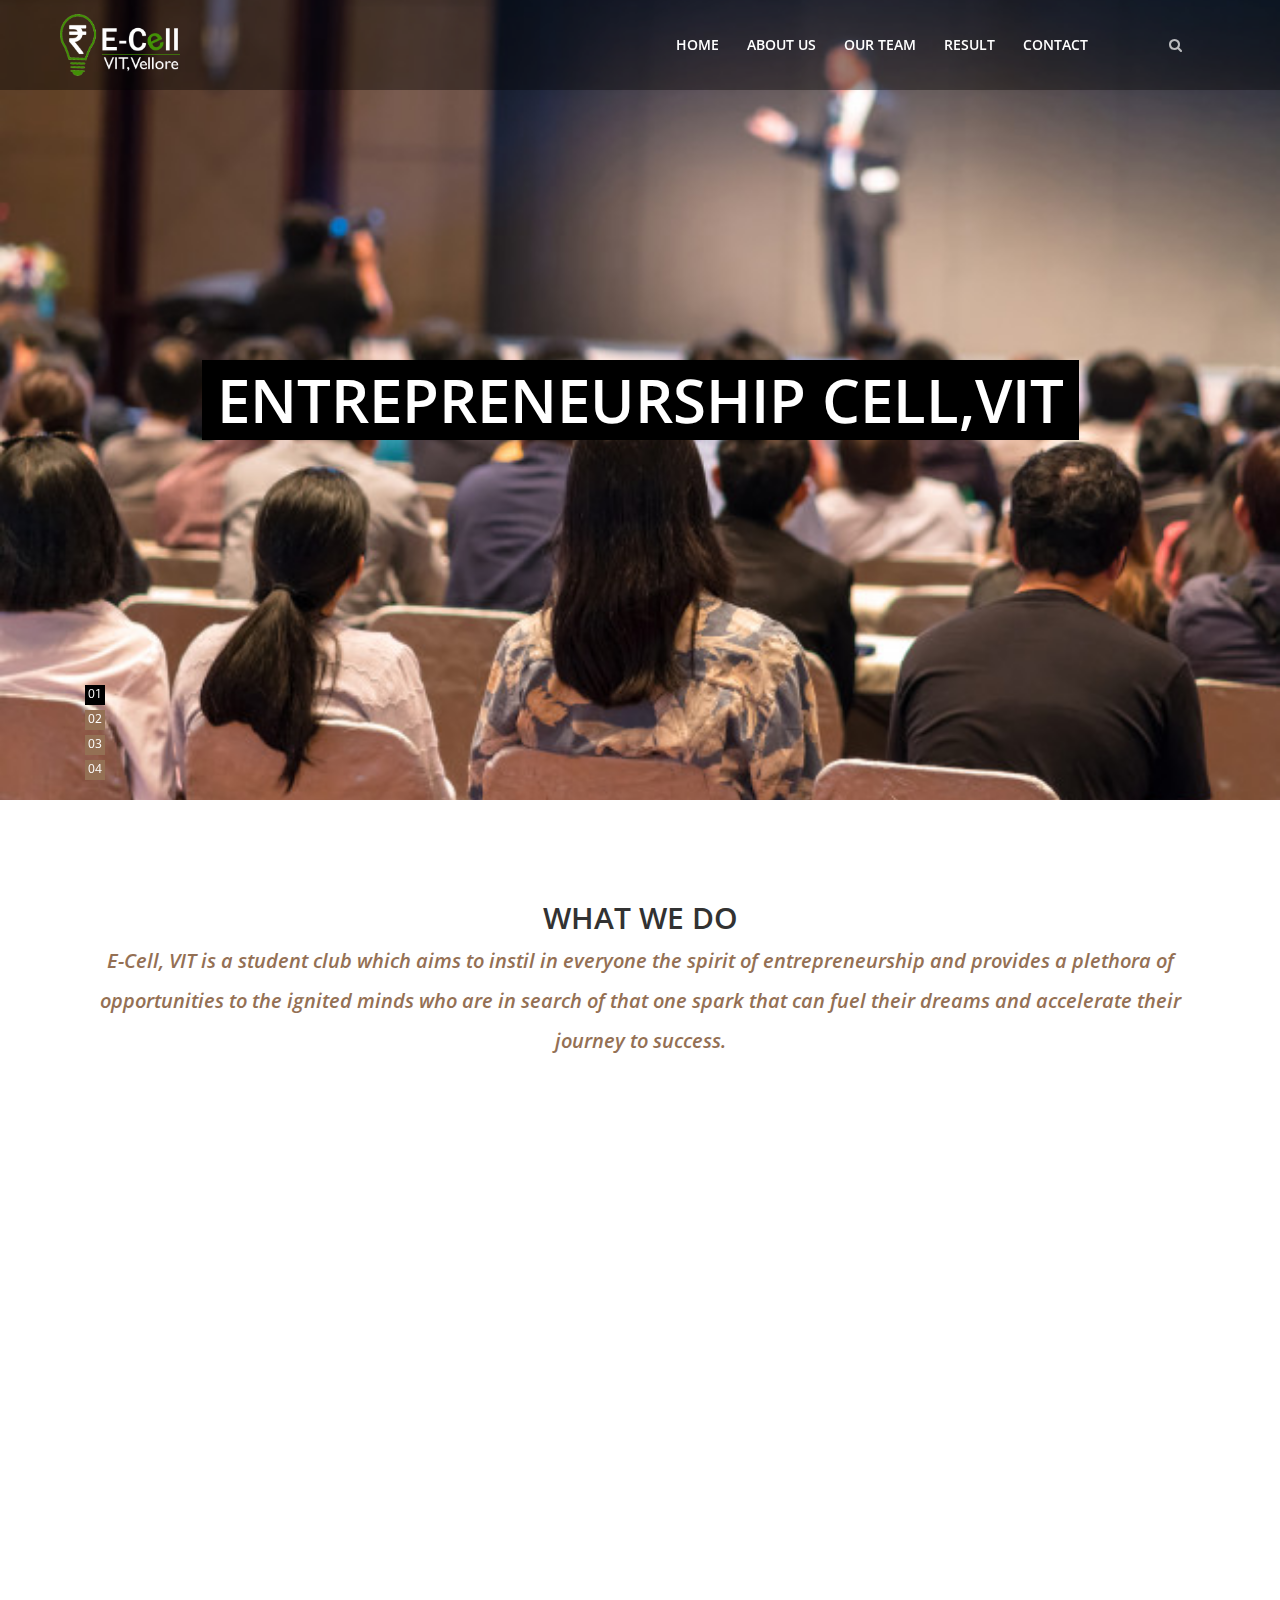
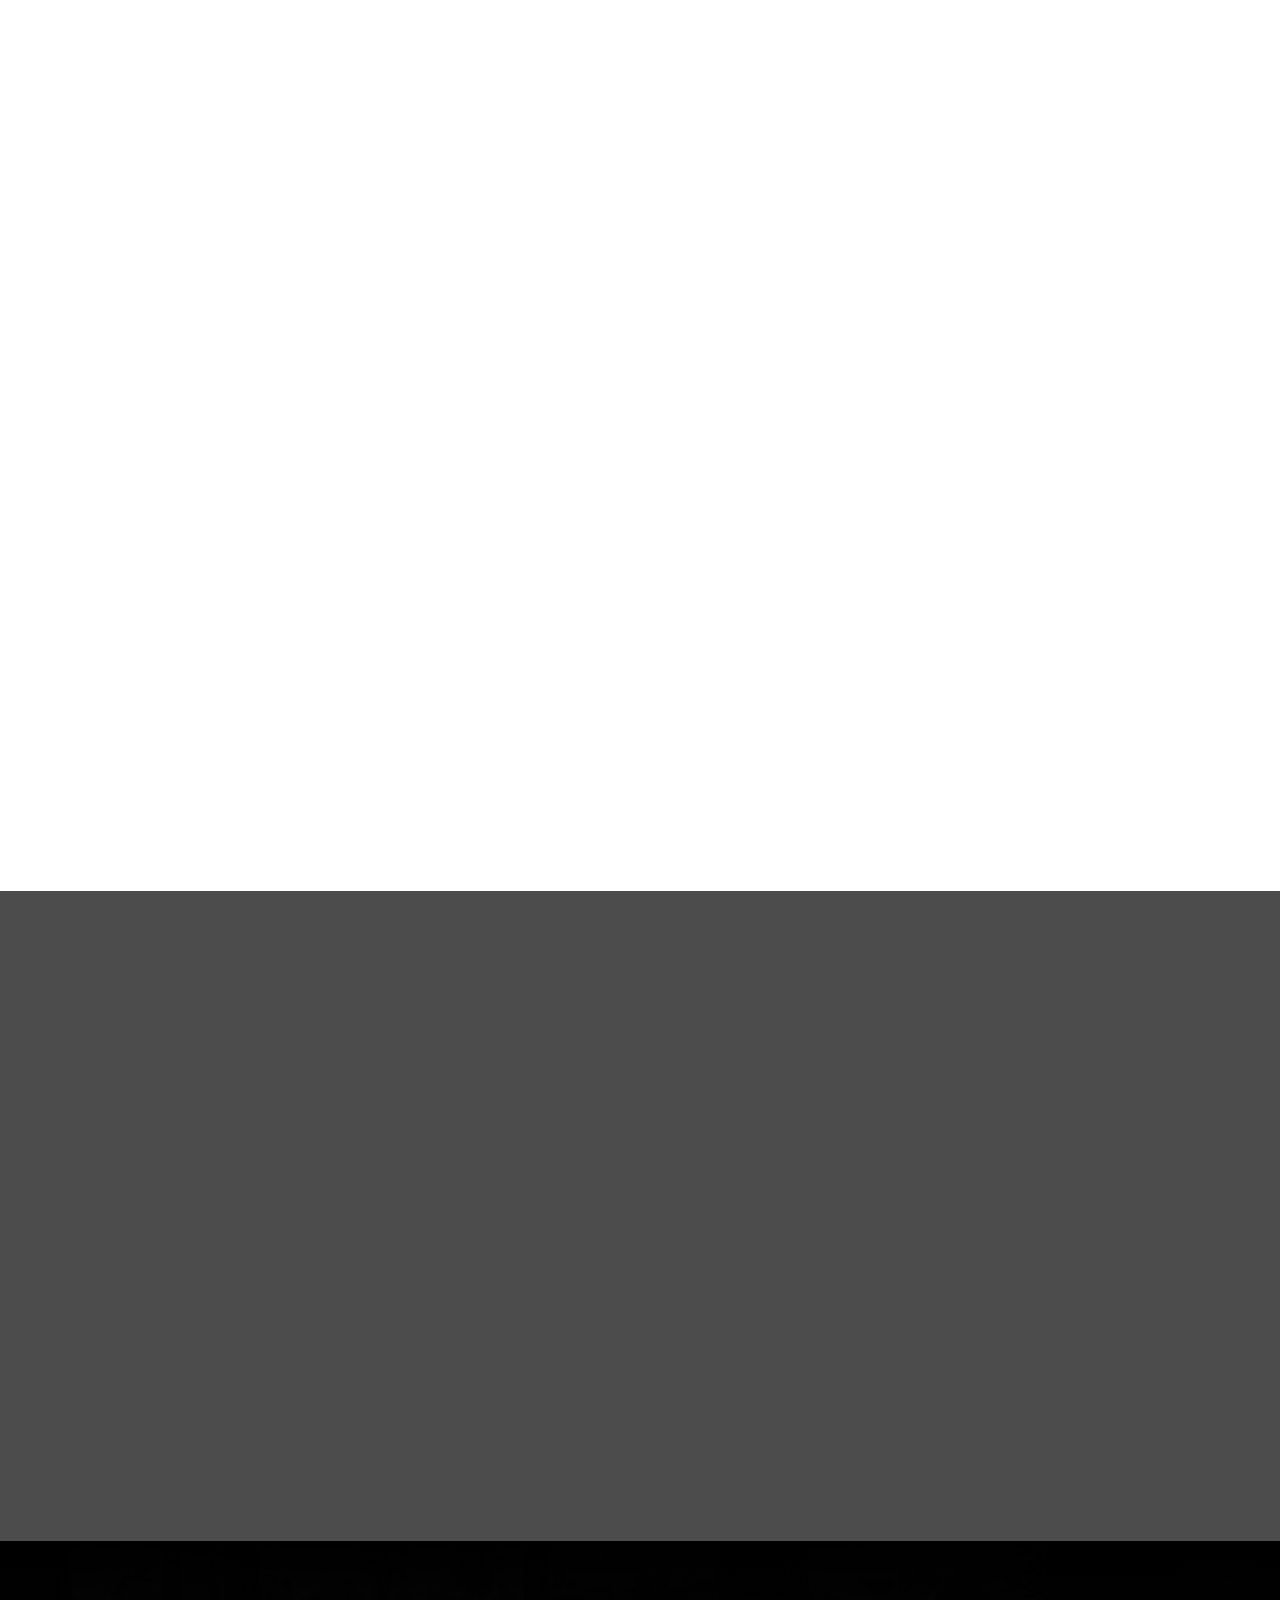
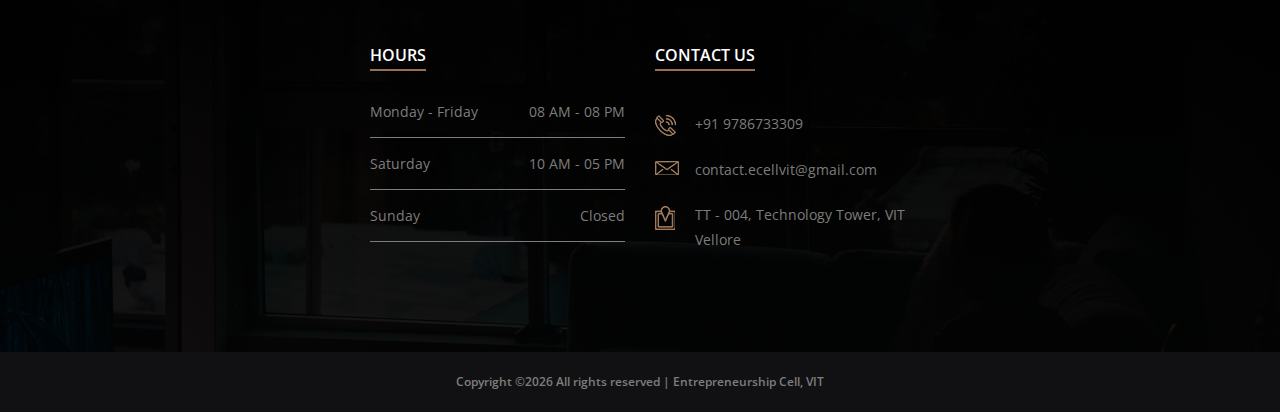
<file: index.html>
<!DOCTYPE html>
<html lang="en">

<head>
    <!-- Global site tag (gtag.js) - Google Analytics -->
    <script async src="https://www.googletagmanager.com/gtag/js?id=UA-131740077-2"></script>
    <script>
      window.dataLayer = window.dataLayer || [];
      function gtag(){dataLayer.push(arguments);}
      gtag('js', new Date());

      gtag('config', 'UA-131740077-2');
      gtag('set', {'user_id': 'USER_ID'}); // Set the user ID using signed-in user_id.
      ga('set', 'userId', 'USER_ID'); // Set the user ID using signed-in user_id.
  </script>

  <meta charset="UTF-8">
  <meta name="description" content="">
  <meta http-equiv="X-UA-Compatible" content="IE=edge">
  <meta name="viewport" content="width=device-width, initial-scale=1, shrink-to-fit=no">

  <!-- Title  -->
  <title>E-Cell, VIT</title>

  <!-- Favicon  -->
  <link rel="icon" href="img/core-img/favicon.png">

  <!-- Style CSS -->
  <link rel="stylesheet" href="style.css">      
  <link href="http://netdna.bootstrapcdn.com/font-awesome/4.0.3/css/font-awesome.min.css" rel="stylesheet" />
  <script src="//cdnjs.cloudflare.com/ajax/libs/jquery/2.1.3/jquery.min.js"></script>     
</head>

<body>
    <!-- Preloader -->
    <div id="preloader">
        <div class="south-load"></div>
    </div>

    <!-- ##### Header Area Start ##### -->
    <header class="header-area">

        <!-- Main Header Area -->
        <div class="main-header-area" id="stickyHeader">
            <div class="classy-nav-container breakpoint-off">
                <!-- Classy Menu -->
                <nav class="classy-navbar justify-content-between" id="southNav">

                    <!-- Logo -->
                    <a class="nav-brand" href="index.html"><img src="img/core-img/logo.png" width="120px" alt=""></a>

                    <!-- Navbar Toggler -->
                    <div class="classy-navbar-toggler">
                        <span class="navbarToggler"><span></span><span></span><span></span></span>
                    </div>

                    <!-- Menu -->
                    <div class="classy-menu">

                        <!-- close btn -->
                        <div class="classycloseIcon">
                            <div class="cross-wrap"><span class="top"></span><span class="bottom"></span></div>
                        </div>

                        <!-- Nav Start -->
                        <div class="classynav">
                            <ul>
                                <li><a href="index.html">Home</a></li>

                            </li>
                            <li><a href="">About Us</a></li>
                            <li><a href="">Our Team</a></li>
                            <li><a href="results.html">Result</a></li>

                            <li><a href="contact.html">Contact</a></li>
                        </ul>

                        <!-- Search Form -->
                        <div class="south-search-form">
                            <form action="#" method="post">
                                <input type="search" name="search" id="search" placeholder="Search Anything ...">
                                <button type="submit"><i class="fa fa-search" aria-hidden="true"></i></button>
                            </form>
                        </div>

                        <!-- Search Button -->
                        <a href="#" class="searchbtn"><i class="fa" aria-hidden="true"></i></a>
                    </div>
                    <!-- Nav End -->
                </div>
            </nav>
        </div>
    </div>
</header>
<!-- ##### Header Area End ##### -->

<!-- ##### Hero Area Start ##### -->
<section class="hero-area">
    <div class="hero-slides owl-carousel">
        <!-- Single Hero Slide -->
        <div class="single-hero-slide bg-img" style="background-image: url(img/bg-img/a.jpg); opacity: 1;">
            <div class="container h-100" >
                <div class="row h-100 align-items-center" >
                    <div class="col-12">
                        <div class="hero-slides-content">
                            <h2 data-animation="fadeInUp" data-delay="1000ms">Entrepreneurship Cell,VIT</h2>
                        </div>
                    </div>
                </div>
            </div>
        </div>
        <!-- Single Hero Slide -->
        <div class="single-hero-slide bg-img" style="background-image: url(img/bg-img/image1.jpg);">
            <div class="container h-100">
                <div class="row h-100 align-items-center">
                    <div class="col-12">
                        <div class="hero-slides-content">
                            <h2 data-animation="fadeInUp" data-delay="100ms">Ideate</h2>
                        </div>
                    </div>
                </div>
            </div>
        </div>
        <!-- Single Hero Slide -->
        <div class="single-hero-slide bg-img" style="background-image: url(img/bg-img/hackertech.jpg);">
            <div class="container h-100">
                <div class="row h-100 align-items-center">
                    <div class="col-12">
                        <div class="hero-slides-content">
                            <h2 data-animation="fadeInUp" data-delay="100ms">Innovate</h2>
                        </div>
                    </div>
                </div>
            </div>
        </div>
        <div class="single-hero-slide bg-img" style="background-image: url(img/bg-img/actuate.jpg);">
            <div class="container h-100">
                <div class="row h-100 align-items-center">
                    <div class="col-12">
                        <div class="hero-slides-content">
                            <h2 data-animation="fadeInUp" data-delay="100ms">ACTUATE</h2>
                        </div>
                    </div>
                </div>
            </div>
        </div>
    </div>
</section>
<!-- ##### Hero Area End ##### -->

<!-- ##### Advance Search Area Start ##### -->

<!-- ##### Advance Search Area End ##### -->

<!-- ##### Featured Properties Area Start ##### -->
<section class="featured-properties-area section-padding-100-50">
    <div class="container">
        <div class="row">
            <div class="col-12">
                <div class="section-heading wow fadeInUp">
                    <h2>What We Do</h2>
                    <p><span style="font-size: 20px;">E-Cell, VIT is a student club which aims to instil in everyone the spirit of entrepreneurship and provides a plethora of opportunities to the ignited minds who are in search of that one spark that can fuel their dreams and accelerate their journey to success.</span></p>
                </div>
            </div>
        </div>

        <div class="row">

            <!-- Single Featured Property -->
            <div class="col-12 col-md-6 col-xl-4">
                <div class="single-featured-property mb-50 wow fadeInUp" data-wow-delay="100ms">
                    <!-- Property Thumbnail -->
                    <div class="property-thumb">
                        <img src="img/event/hackertech.jpg" alt="">

                        <div class="tag">
                            <!--                                <span>For Sale</span>-->
                        </div>
                        <div class="list-price">
                            <!--                                <p>$945 679</p>-->
                        </div>
                    </div>
                    <!-- Property Content -->
                    <a href="http://hackertech.ecellvit.in" target="_blank">
                     <div class="property-content">
                        <h5>HackerTech'18</h5>
                        <p class="location"><img src="img/icons/location.png" alt="">Date : 19th - 21st October</p>
                        <p>HackerTech'18 is a National Level Technical Hackathon being organized from 19th to 21st October 2018 at VIT Vellore. HackerTech'18 will provide the students the scope to expand their horizon, ideate, brainstorm and unravel a solution for the given problem statements.</p>
                        <div class="property-meta-data d-flex align-items-end justify-content-between">
<!--
                                <div class="new-tag">
                                    <img src="img/icons/new.png" alt="">
                                </div>
                                <div class="bathroom">
                                    <img src="img/icons/bathtub.png" alt="">
                                    <span>2</span>
                                </div>
                                <div class="garage">
                                    <img src="img/icons/garage.png" alt="">
                                    <span>2</span>
                                </div>
                                <div class="space">
                                    <img src="img/icons/space.png" alt="">
                                    <span>120 sq ft</span>
                                </div>
                            -->
                        </div>
                    </a>
                </div>
            </div>
        </div>

        <!-- Single Featured Property -->
        <div class="col-12 col-md-6 col-xl-4">
            <div class="single-featured-property mb-50 wow fadeInUp" data-wow-delay="200ms">
                <!-- Property Thumbnail -->
                <div class="property-thumb">
                    <img src="img/event/eac.jpg" alt="">

                    <div class="tag">
                        <!--                                <span>For Sale</span>-->
                    </div>
                    <div class="list-price">
                        <!--                                <p>$945 679</p>-->
                    </div>
                </div>
                <!-- Property Content -->
                <div class="property-content">
                    <h5>Entrepreneurship Awareness Camp</h5>
                    <p class="location"><img src="img/icons/location.png" alt="">Date : 3rd - 5th August</p>
                    <p>Entrepreneurship Awareness Camp helps you embark upon an interactive and informative journey where you shall discover the various aspects of entrepreneurships.</p>
                    <div class="property-meta-data d-flex align-items-end justify-content-between">
<!--
                                <div class="new-tag">
                                    <img src="img/icons/new.png" alt="">
                                </div>
                                <div class="bathroom">
                                    <img src="img/icons/bathtub.png" alt="">
                                    <span>2</span>
                                </div>
                                <div class="garage">
                                    <img src="img/icons/garage.png" alt="">
                                    <span>2</span>
                                </div>
                                <div class="space">
                                    <img src="img/icons/space.png" alt="">
                                    <span>120 sq ft</span>
                                </div>
                            -->
                        </div>
                    </div>
                </div>
            </div>

            <!-- Single Featured Property -->
            <div class="col-12 col-md-6 col-xl-4">
                <div class="single-featured-property mb-50 wow fadeInUp" data-wow-delay="300ms">
                    <!-- Property Thumbnail -->
                    <div class="property-thumb">
                        <img src="img/event/member_drive.jpg" alt="">

                        <div class="tag">
                            <!--                                <span>For Sale</span>-->
                        </div>
                        <div class="list-price">
                            <!--                                <p>$945 679</p>-->
                        </div>
                    </div>
                    <!-- Property Content -->
                    <div class="property-content">
                        <h5>Membership Drive</h5>
                        <p class="location"><img src="img/icons/location.png" alt="">Date : Semester Long</p>
                        <p> 'Membership Drive' is open for all the students out their who are in search for that platform that shall boost their inclination towards entrepreneurship. Post registration, you get several perks of being associated with E-Cell which include Intra-Core sessions,Internship opportunities etc. 
                        </p>
                        <div class="property-meta-data d-flex align-items-end justify-content-between">
<!--
                                <div class="new-tag">
                                    <img src="img/icons/new.png" alt="">
                                </div>
                                <div class="bathroom">
                                    <img src="img/icons/bathtub.png" alt="">
                                    <span>2</span>
                                </div>
                                <div class="garage">
                                    <img src="img/icons/garage.png" alt="">
                                    <span>2</span>
                                </div>
                                <div class="space">
                                    <img src="img/icons/space.png" alt="">
                                    <span>120 sq ft</span>
                                </div>
                            -->
                        </div>
                    </div>
                </div>
            </div>

            <!-- Single Featured Property -->
            <div class="col-12 col-md-6 col-xl-4">
                <div class="single-featured-property mb-50 wow fadeInUp" data-wow-delay="400ms">
                    <!-- Property Thumbnail -->
                    <div class="property-thumb">
                        <img src="img/event/esummit.jpg" alt="">

                        <div class="tag">
                            <!--                                <span>For Sale</span>-->
                        </div>
                        <div class="list-price">
                            <!--                                <p>$945 679</p>-->
                        </div>
                    </div>
                    <!-- Property Content -->
                    <div class="property-content">
                        <h5>E-Summit'18</h5>
                        <p class="location"><img src="img/icons/location.png" alt="">Date : 30th March - 1st April</p>
                        <p>E-Summit’18 has it’s motto to Ideate | Innovate | Actuate. It offers you a plethora of opportunities and chances to network with renowned personalities</p>
                        <div class="property-meta-data d-flex align-items-end justify-content-between">
<!--
                                <div class="new-tag">
                                    <img src="img/icons/new.png" alt="">
                                </div>
                                <div class="bathroom">
                                    <img src="img/icons/bathtub.png" alt="">
                                    <span>2</span>
                                </div>
                                <div class="garage">
                                    <img src="img/icons/garage.png" alt="">
                                    <span>2</span>
                                </div>
                                <div class="space">
                                    <img src="img/icons/space.png" alt="">
                                    <span>120 sq ft</span>
                                </div>
                            -->
                        </div>
                    </div>
                </div>
            </div>

            <!-- Single Featured Property -->
            <div class="col-12 col-md-6 col-xl-4">
                <div class="single-featured-property mb-50 wow fadeInUp" data-wow-delay="500ms">
                    <!-- Property Thumbnail -->
                    <div class="property-thumb">
                        <img src="img/event/expo.jpg" alt="">

                        <div class="tag">
                            <!--                                <span>For Sale</span>-->
                        </div>
                        <div class="list-price">
                            <!--                                <p>$945 679</p>-->
                        </div>
                    </div>
                    <!-- Property Content -->
                    <div class="property-content">
                        <h5>Startup Internship Expo</h5>
                        <p class="location"><img src="img/icons/location.png" alt="">Date : 1st April</p>
                        <p>A platform of 35 startups providing all the students with perfect opportunity to intern over course of summer vacation.</p>
                        <div class="property-meta-data d-flex align-items-end justify-content-between">
<!--
                                <div class="new-tag">
                                    <img src="img/icons/new.png" alt="">
                                </div>
                                <div class="bathroom">
                                    <img src="img/icons/bathtub.png" alt="">
                                    <span>2</span>
                                </div>
                                <div class="garage">
                                    <img src="img/icons/garage.png" alt="">
                                    <span>2</span>
                                </div>
                                <div class="space">
                                    <img src="img/icons/space.png" alt="">
                                    <span>120 sq ft</span>
                                </div>
                            -->
                        </div>
                    </div>
                </div>
            </div>

            <!-- Single Featured Property -->
            <div class="col-12 col-md-6 col-xl-4">
                <div class="single-featured-property mb-50 wow fadeInUp" data-wow-delay="600ms">
                    <!-- Property Thumbnail -->
                    <div class="property-thumb">
                        <img src="img/event/etalk.jpg" alt="">

                        <div class="tag">
                            <!--                                <span>For Sale</span>-->
                        </div>
                        <div class="list-price">
                            <!--                                <p>$945 679</p>-->
                        </div>
                    </div>
                    <!-- Property Content -->
                    <div class="property-content">
                        <h5>E-Talk </h5>
                        <p class="location"><img src="img/icons/location.png" alt="">Date : 31st March</p>
                        <p>Prominent speakers from entrepreneurial environment delivered talks to inspire students and promote the ethos of entrepreneurship.</p>
                        <div class="property-meta-data d-flex align-items-end justify-content-between">
<!--
                                <div class="new-tag">
                                    <img src="img/icons/new.png" alt="">
                                </div>
                                <div class="bathroom">
                                    <img src="img/icons/bathtub.png" alt="">
                                    <span>2</span>
                                </div>
                                <div class="garage">
                                    <img src="img/icons/garage.png" alt="">
                                    <span>2</span>
                                </div>
                                <div class="space">
                                    <img src="img/icons/space.png" alt="">
                                    <span>120 sq ft</span>
                                </div>
                            -->
                        </div>
                    </div>
                </div>
            </div>
        </div>
    </div>
</section>
<!-- ##### Featured Properties Area End ##### -->

<!-- ##### Call To Action Area Start ##### -->
<section class="call-to-action-area bg-fixed bg-overlay-black" style="background-image: url(img/bg-img/1.jpg)">
    <div class="container h-100">
        <div class="row align-items-center h-100">
            <div class="col-12">
                <div class="cta-content text-center">
                    <h2 class="wow fadeInUp" data-wow-delay="300ms">Want to stay updated about the world of Entrepreneurship ?</h2>
                    <h6 class="wow fadeInUp" data-wow-delay="400ms">Sign up for our News Letter.</h6>
                    <form action="">
                        <input type="text" style="background-color: aqua; color: black;"  class="btn south-btn mt-50 wow fadeInUp" placeholder="Your Email ID" >

                        <button class="btn south-btn mt-50 wow fadeInUp" data-wow-delay="500ms">Submit</button>

                    </form>

<!--
                        <div class="footer-social d-flex align-items-center">
									<a href="https://www.facebook.com/ecellvit/"><i class="fa fa-facebook"></i></a>
									<a href="https://twitter.com/ecell_vit?lang=en"><i class="fa fa-twitter"></i></a>
									<a href="https://www.instagram.com/ecell_vit/?hl=en"><i class="fa fa-instagram"></i></a>
									<a href="https://www.linkedin.com/company/entrepreneurship-cell/"><i class="fa fa-linkedin"></i></a>
								</div>
                            -->

<!--
                        <input type="text" style="background-color: aqua; color: black;"  class="btn south-btn mt-50 wow fadeInUp" placeholder="Your Email ID" >
                        <a href="#" class="btn south-btn mt-50 wow fadeInUp" data-wow-delay="500ms">Submit</a>
                    -->
                </div>



            </div>

        </div>

    </div>

</section>
<!-- ##### Call To Action Area End ##### -->

<!-- ##### Testimonials Area Start ##### -->
<!--
    <section class="south-testimonials-area section-padding-100">
        <div class="container">
            <div class="row">
                <div class="col-12">
                    <div class="section-heading wow fadeInUp" data-wow-delay="250ms">
                        <h2>Client testimonials</h2>
                        <p>Suspendisse dictum enim sit amet libero malesuada feugiat.</p>
                    </div>
                </div>
            </div>

            <div class="row">
                <div class="col-12">
                    <div class="testimonials-slides owl-carousel wow fadeInUp" data-wow-delay="500ms">
                            <a class="twitter-timeline" href="https://twitter.com/ecell_vit?ref_src=twsrc%5Etfw">Tweets by ecell_vit</a> <script async src="https://platform.twitter.com/widgets.js" charset="utf-8"></script>
                         Single Testimonial Slide 
                                            </div>
                </div>
            </div>
        </div>
    </section>
-->
<!-- ##### Testimonials Area End ##### -->

<!-- ##### Editor Area Start ##### -->
<section class="align-items-center">






       <!--
        <div class="uspe">           
                   <div class="wrapper">
                <div class="counter col_fourth">
                  <i class="fa fa-code fa-2x"></i>
                  <h2 class="timer count-title" id="count-number" data-to="300" data-speed="1500"></h2>
                   <p class="count-text ">SomeText GoesHere</p>
                </div>

                <div class="counter col_fourth">
                  <i class="fa fa-coffee fa-2x"></i>
                  <h2 class="timer count-title" id="count-number" data-to="17870" data-speed="1500"></h2>
                  <p class="count-text ">SomeText GoesHere</p>
                </div>

                <div class="counter col_fourth">
                  <i class="fa fa-lightbulb-o fa-2x"></i>
                  <h2 class="timer count-title" id="count-number" data-to="847" data-speed="1500"></h2>
                  <p class="count-text ">SomeText GoesHere</p>
                </div>

                <div class="counter col_fourth end">
                  <i class="fa fa-bug fa-2x"></i>
                  <h2 class="timer count-title" id="count-number" data-to="157" data-speed="1500"></h2>
                  <p class="count-text ">SomeText GoesHere</p>
                </div>
            </div>
        </div>    
    -->
</section>
<!-- ##### Editor Area End ##### -->

<!-- ##### Footer Area Start ##### -->
<footer class="footer-area section-padding-100-0 bg-img gradient-background-overlay" style="background-image: url(img/bg-img/cta.jpg);">
    <!-- Main Footer Area -->
    <div class="main-footer-area">
        <div class="container">
            <div class="row">

                <!-- Single Footer Widget -->
                <div class="col-5 col-sm-6 col-xl-3">

                </div>

                <!-- Single Footer Widget -->
                <div class="col-12 col-sm-6 col-xl-3">
                    <div class="footer-widget-area mb-100">
                        <!-- Widget Title -->
                        <div class="widget-title">
                            <h6>Hours</h6>
                        </div>
                        <!-- Office Hours -->
                        <div class="weekly-office-hours">
                            <ul>
                                <li class="d-flex align-items-center justify-content-between"><span>Monday - Friday</span> <span>08 AM - 08 PM</span></li>
                                <li class="d-flex align-items-center justify-content-between"><span>Saturday</span> <span>10 AM - 05 PM</span></li>
                                <li class="d-flex align-items-center justify-content-between"><span>Sunday</span> <span>Closed</span></li>
                            </ul>
                        </div>
                        <!-- Address -->

                    </div>
                </div>





                <div class="">

                </div>

                <div class="col-12 col-sm-6 col-xl-3">
                    <div class="footer-widget-area mb-100">
                        <div class="widget-title">
                            <h6>Contact Us</h6>
                        </div>



                        <div class="address">
                            <h6><img src="img/icons/phone-call.png" alt=""> +91 9786733309</h6>
                            <h6><img src="img/icons/envelope.png" alt=""> contact.ecellvit@gmail.com</h6>
                            <h6><img src="img/icons/location.png" alt=""> TT - 004, Technology Tower, VIT Vellore</h6>
                        </div>
<!--
                            <div class="featured-properties-slides owl-carousel">
                                 Single Slide 
                                <div class="single-featured-properties-slide">
                                    <a href="#"><img src="img/bg-img/fea-product.jpg" alt=""></a>
                                </div>
                                
                                <div class="single-featured-properties-slide">
                                    <a href="#"><img src="img/bg-img/fea-product.jpg" alt=""></a>
                                </div>
                                <div class="single-featured-properties-slide">
                                    <a href="#"><img src="img/bg-img/fea-product.jpg" alt=""></a>
                                </div>
                            </div>
                        -->
                    </div>
                </div>
                <div class="col-5 col-sm-6 col-xl-3">

                </div>
            </div>
        </div>
    </div>

    <!-- Copywrite Text -->
    <div class="copywrite-text d-flex align-items-center justify-content-center">
        <p>
            Copyright &copy;<script>document.write(new Date().getFullYear());</script> All rights reserved | Entrepreneurship Cell, VIT
        </div>
    </footer>
    <!-- ##### Footer Area End ##### -->

    <!-- jQuery (Necessary for All JavaScript Plugins) -->
    <script src="js/jquery/jquery-2.2.4.min.js"></script>
    <!-- Popper js -->
    <script src="js/popper.min.js"></script>
    <!-- Bootstrap js -->
    <script src="js/bootstrap.min.js"></script>
    <!-- Plugins js -->
    <script src="js/plugins.js"></script>
    <script src="js/classy-nav.min.js"></script>
    <script src="js/jquery-ui.min.js"></script>
    <!-- Active js -->
    <script src="js/active.js"></script>

</body>


</html>
</file>
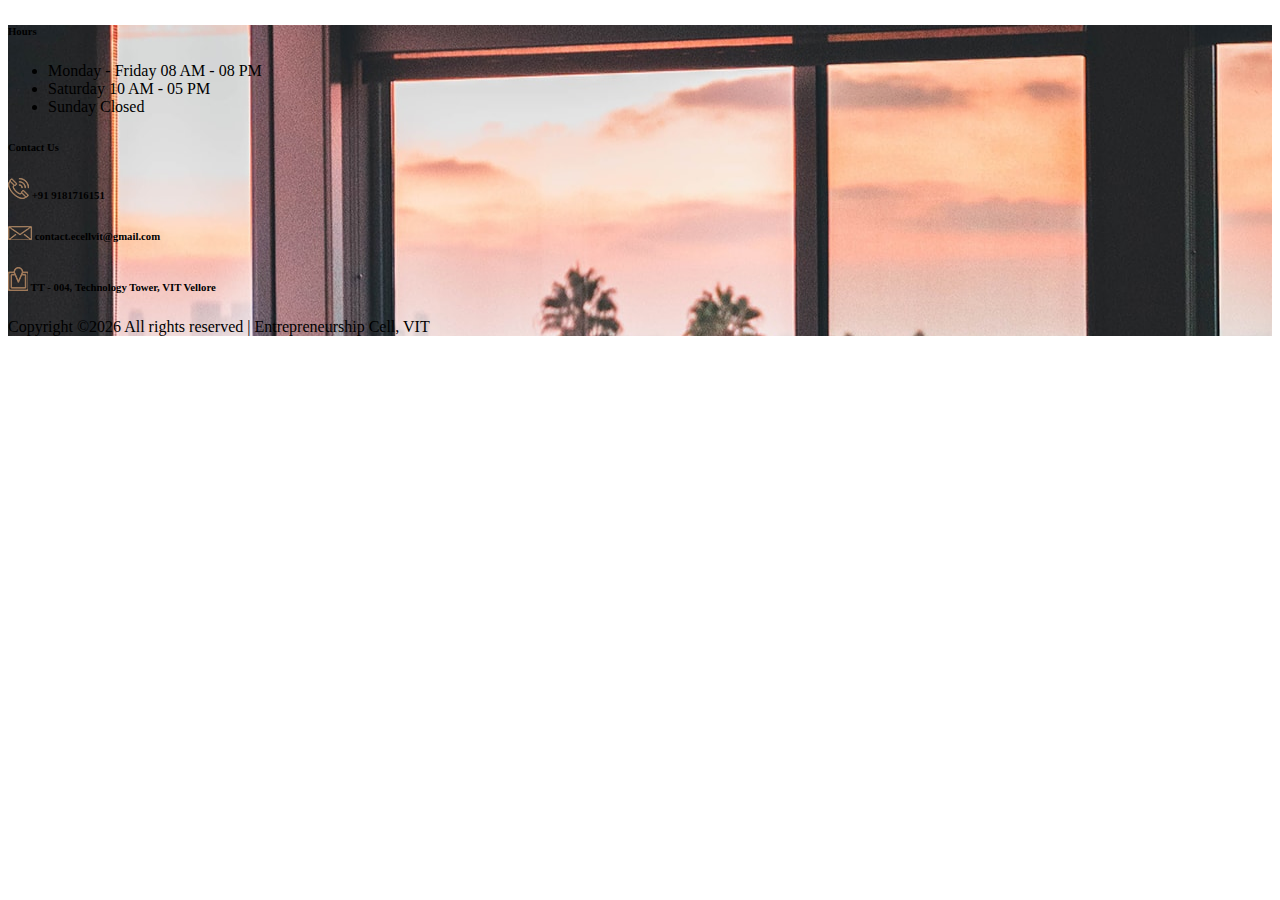
<file: footer.html>
<!DOCTYPE html>
<html lang="en">
<head>
    <meta charset="UTF-8">
    <title>Document</title>
    
</head>
<body>
    <footer class="footer-area section-padding-100-0 bg-img gradient-background-overlay" style="background-image: url(img/bg-img/cta.jpg);">
        <!-- Main Footer Area -->
        <div class="main-footer-area">
            <div class="container">
                <div class="row">

                    <!-- Single Footer Widget -->
                    <div class="col-5 col-sm-6 col-xl-3">
                        
                    </div>

                    <!-- Single Footer Widget -->
                    <div class="col-12 col-sm-6 col-xl-3">
                        <div class="footer-widget-area mb-100">
                            <!-- Widget Title -->
                            <div class="widget-title">
                                <h6>Hours</h6>
                            </div>
                            <!-- Office Hours -->
                            <div class="weekly-office-hours">
                                <ul>
                                    <li class="d-flex align-items-center justify-content-between"><span>Monday - Friday</span> <span>08 AM - 08 PM</span></li>
                                    <li class="d-flex align-items-center justify-content-between"><span>Saturday</span> <span>10 AM - 05 PM</span></li>
                                    <li class="d-flex align-items-center justify-content-between"><span>Sunday</span> <span>Closed</span></li>
                                </ul>
                            </div>
                            <!-- Address -->
                            
                        </div>
                    </div>
                    
                    
                    
                    

                    <div class="">
                        
                    </div>

                    <div class="col-12 col-sm-6 col-xl-3">
                        <div class="footer-widget-area mb-100">
                            <div class="widget-title">
                                <h6>Contact Us</h6>
                            </div>
                            
                            
                            
                            <div class="address">
                                <h6><img src="img/icons/phone-call.png" alt=""> +91 9181716151</h6>
                                <h6><img src="img/icons/envelope.png" alt=""> contact.ecellvit@gmail.com</h6>
                                <h6><img src="img/icons/location.png" alt=""> TT - 004, Technology Tower, VIT Vellore</h6>
                            </div>
<!--
                            <div class="featured-properties-slides owl-carousel">
                                 Single Slide 
                                <div class="single-featured-properties-slide">
                                    <a href="#"><img src="img/bg-img/fea-product.jpg" alt=""></a>
                                </div>
                                
                                <div class="single-featured-properties-slide">
                                    <a href="#"><img src="img/bg-img/fea-product.jpg" alt=""></a>
                                </div>
                                <div class="single-featured-properties-slide">
                                    <a href="#"><img src="img/bg-img/fea-product.jpg" alt=""></a>
                                </div>
                            </div>
                        -->
                    </div>
                </div>
                <div class="col-5 col-sm-6 col-xl-3">
                    
                </div>
            </div>
        </div>
    </div>

    <!-- Copywrite Text -->
    <div class="copywrite-text d-flex align-items-center justify-content-center">
        <p>
            Copyright &copy;<script>document.write(new Date().getFullYear());</script> All rights reserved | Entrepreneurship Cell, VIT
        </div>
    </footer>
</body>
</html>
</file>
